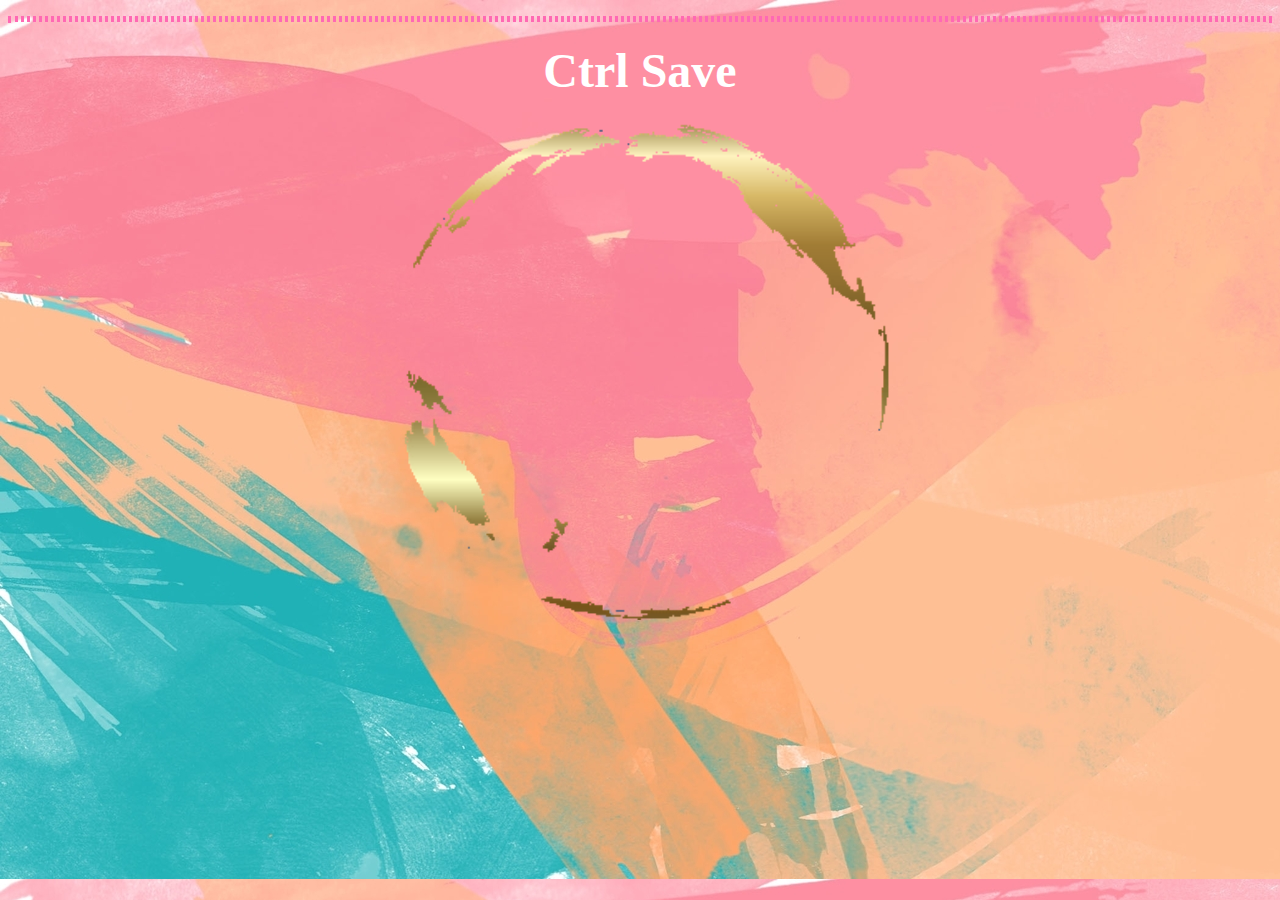
<file: index.html>
<!DOCTYPE html>
<html>
  <head>
    <meta name="viewport" content="width=device-width, initial-scale=1">
<style>
.container {
  position: relative;
  width: 50%;
}

.image {
  display: block;
  width: 100%;
  height: auto;
}

.overlay {
  position: absolute;
  top: 0;
  bottom: 0;
  left: 0;
  right: 0;
  height: 100%;
  width: 100%;
  opacity: 0;
  transition: .5s ease;
  background-color:	#AFEEEE;
}

.container:hover .overlay {
  opacity: 1;
}

.text {
  color: white;
  font-size: 57px;
  position: absolute;
  top: 50%;
  left: 50%;
  -webkit-transform: translate(-50%, -50%);
  -ms-transform: translate(-50%, -50%);
  transform: translate(-50%, -50%);
  text-align: center;
}
</style>
    <link rel="stylesheet" href="https://stackpath.bootstrapcdn.com/bootstrap/4.1.3/css/bootstrap.min.css" integrity="sha384-MCw98/SFnGE8fJT3GXwEOngsV7Zt27NXFoaoApmYm81iuXoPkFOJwJ8ERdknLPMO" crossorigin="anonymous">
    <meta charset="utf-8">
    <meta name="viewport" content="width=device-width, initial-scale=1, shrink-to-fit=no">
  <style>
  p.dotted {border-style: dotted;}
  </style>
  <link rel="stylesheet" href="finalproject.css">
  </head>
  <body>

    <p class="dotted"><center><strong></strong></p>
        <h1><font size="15"><strong>Ctrl Save</font></strong></h1>

  <div class="container"><a href="2ndpage.html">
    <img src="gold.gif" alt="Avatar" height="500" width="500">
    <div class="overlay">
      <div class="text">Start Playing!</div>
    </div>
  </div>
      <script src="https://code.jquery.com/jquery-3.3.1.slim.min.js" integrity="sha384-q8i/X+965DzO0rT7abK41JStQIAqVgRVzpbzo5smXKp4YfRvH+8abtTE1Pi6jizo" crossorigin="anonymous"></script>
  <script src="https://cdnjs.cloudflare.com/ajax/libs/popper.js/1.14.3/umd/popper.min.js" integrity="sha384-ZMP7rVo3mIykV+2+9J3UJ46jBk0WLaUAdn689aCwoqbBJiSnjAK/l8WvCWPIPm49" crossorigin="anonymous"></script>
  <script src="https://stackpath.bootstrapcdn.com/bootstrap/4.1.3/js/bootstrap.min.js" integrity="sha384-ChfqqxuZUCnJSK3+MXmPNIyE6ZbWh2IMqE241rYiqJxyMiZ6OW/JmZQ5stwEULTy" crossorigin="anonymous"></script>
  </body>
</html>
</file>
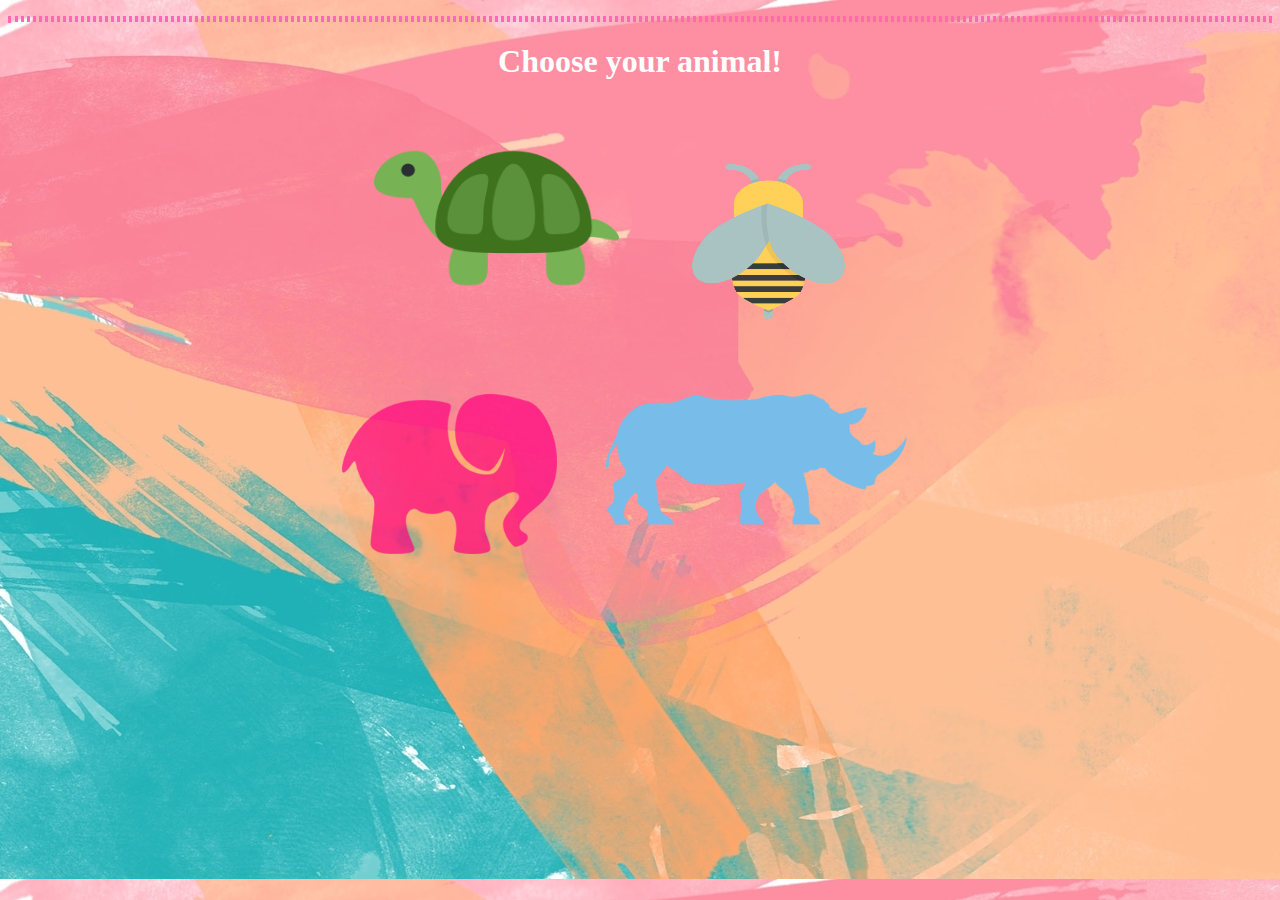
<file: 2ndpage.html>
<!DOCTYPE html>
<html>
  <head>
    <style>
    p.dotted {border-style: dotted;}
    </style>
    <link rel="stylesheet" href="finalproject.css">
  </head>
  <body>
    <p class="dotted"><center><strong> </strong>
      <h1><font color="white">Choose your animal!</h1>
    <div id="col">
    <p>
    <right><button type="button" button class = "turtle" type="button"><a href="turtle.html"><img src="turtle.jpg" title="Turtle" height="230" width="245">
      <button type="button" button class = "bee" type="button"><a href="bee.html"><img src="bees.jpg" title="Bee" height="183" width="275"></center>

    <center><button type="button" button class = "elephant" type="button"><a href="elephant.html"><img src="elephant.jpg" title="Elephant" height="160" width="215">
    <button type="button" button class = "rhino" type="button"><a href="rhino.html"><img src="rhino.jpg" title="Rhino" height="200" width="370"></center>
    </div>

  </body>
</html>
</file>
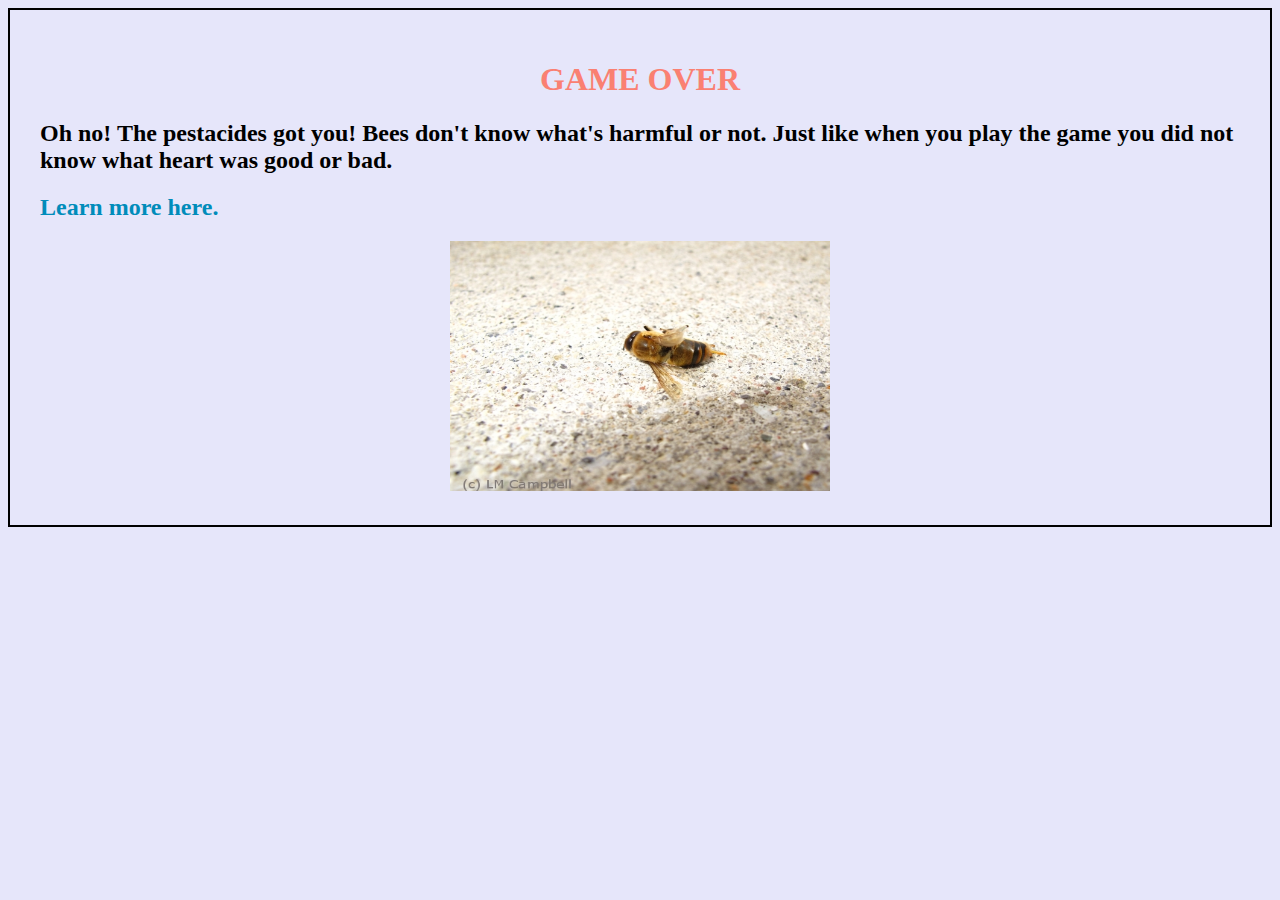
<file: game over bee.html>
<!DOCTYPE html>
<html>
<head>
  <link rel="stylesheet" href="infoPage.css">
<style>
div {
    border: 2px solid black;
    padding: 30px;
}

h1 {
    text-align: center;
    color:	#FA8072;
}

p {
    text-indent: 50px;
    text-align: justify;
    letter-spacing: 3px;
}

a {
    text-decoration: none;
    color: #008CBA;
}
</style>
</head>
<body>

<div>
<h1>GAME OVER</h1>
<h2>Oh no! The pestacides got you! Bees don't know what's harmful or not. Just like when you play the game you did not know what heart was good or bad. </h2> 
<h2><a href="information page.html">Learn more here.</a></h2>
<center><img src="dead bee.jpg" alt="dead bee" width="380" height="250"></center>

</div>

</body>
</file>
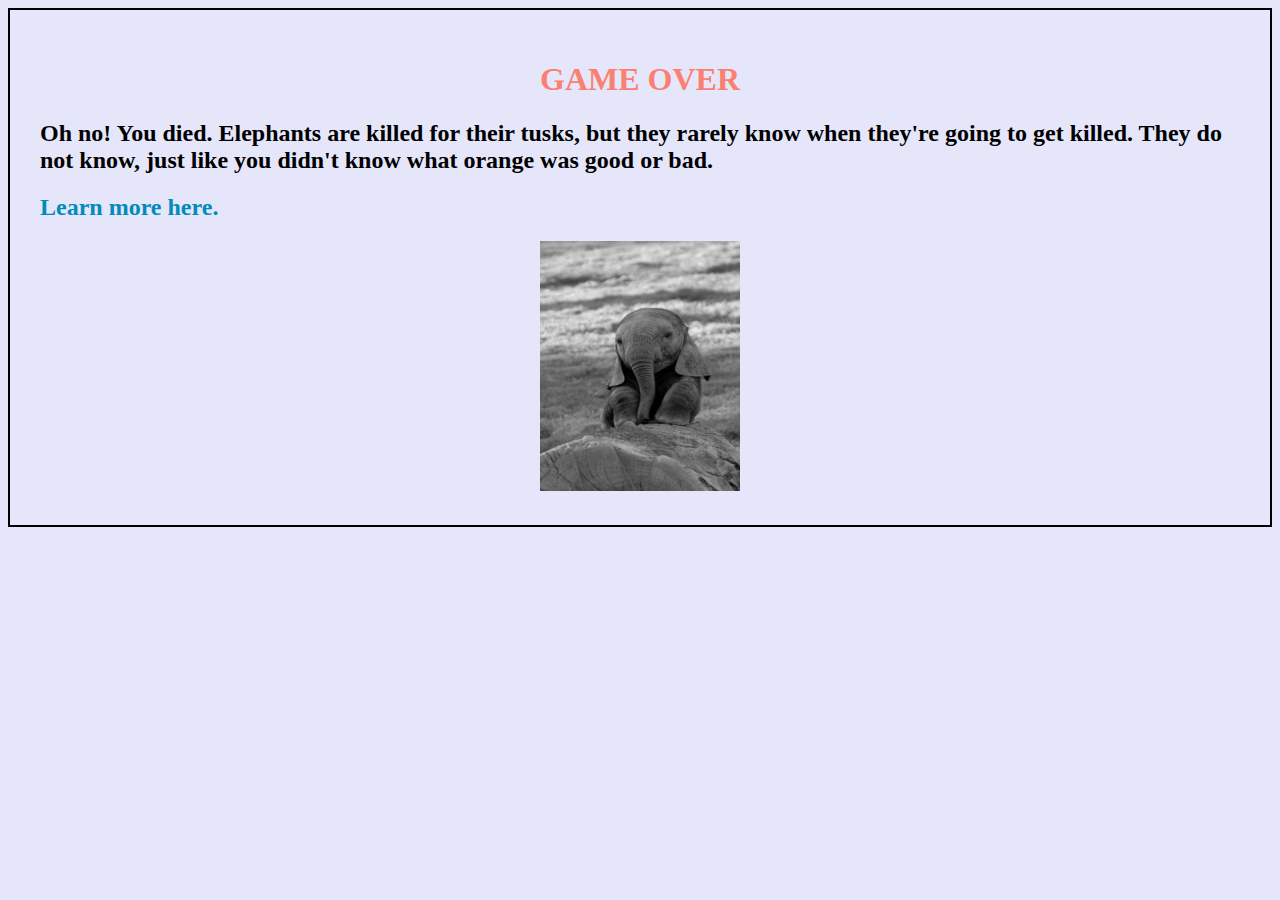
<file: game over elephant.html>
<!DOCTYPE html>
<html>
<head>
  <link rel="stylesheet" href="infoPage.css">
<style>
div {
    border: 2px solid black;
    padding: 30px;
}

h1 {
    text-align: center;
    color:	#FA8072;
}

p {
    text-indent: 50px;
    text-align: justify;
    letter-spacing: 3px;
}

a {
    text-decoration: none;
    color: #008CBA;
}
</style>
</head>
<body>

<div>
<h1>GAME OVER</h1>
<h2>Oh no! You died. Elephants are killed for their tusks, but they rarely know when they're going to get killed. They do not know, just like you didn't know what orange was good or bad.</h2>
<h2><a href="information page.html">Learn more here.</a></h2>
<center><img src="sad.jpg" alt="elephant" width="200" height="250"></center>

</div>

</body>
</file>
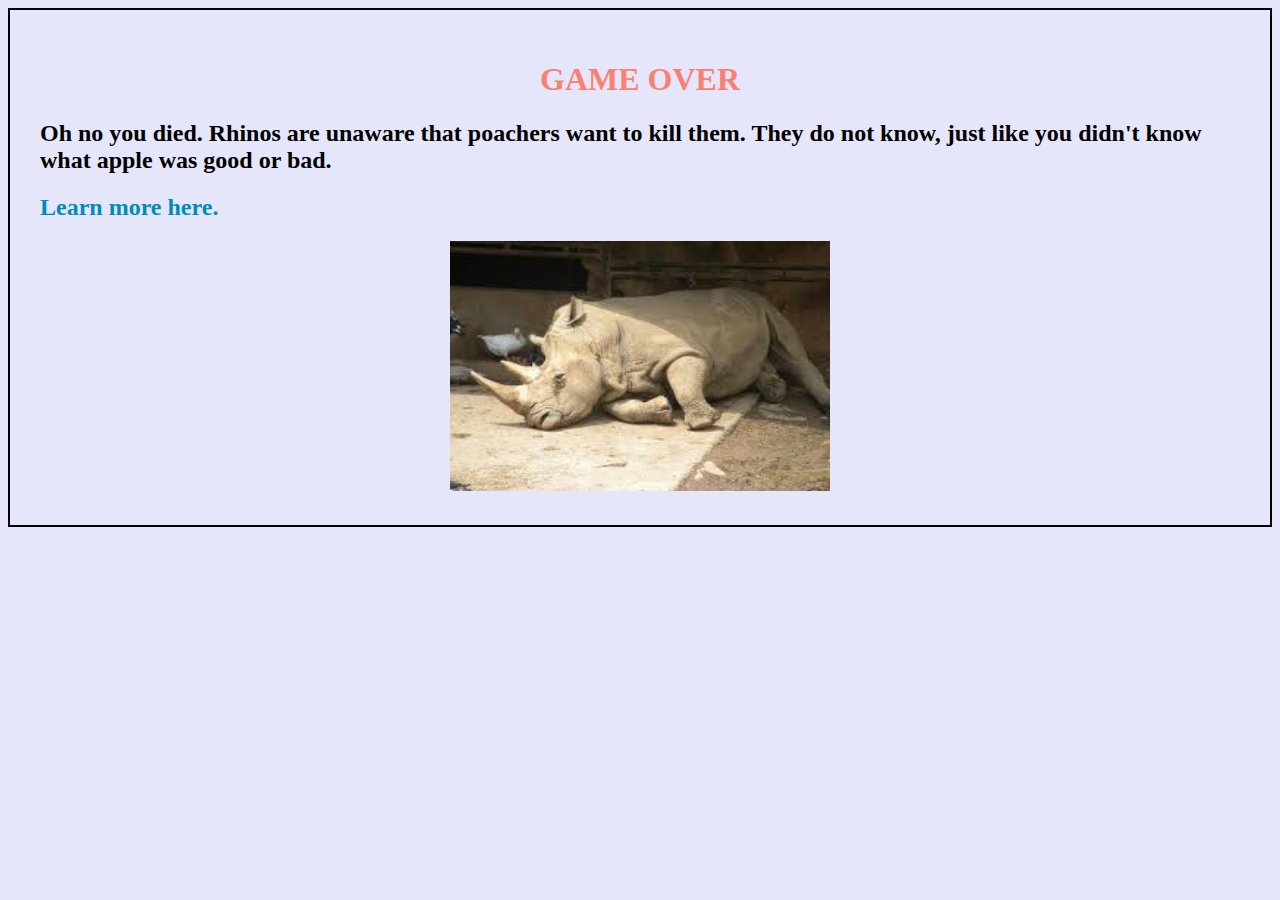
<file: game over rhino.html>
<!DOCTYPE html>
<html>
<head>
  <link rel="stylesheet" href="infoPage.css">
<style>
div {
    border: 2px solid black;
    padding: 30px;
}

h1 {
    text-align: center;
    color:	#FA8072;
}

p {
    text-indent: 50px;
    text-align: justify;
    letter-spacing: 3px;
}

a {
    text-decoration: none;
    color: #008CBA;
}
</style>
</head>
<body>

<div>
<h1>GAME OVER</h1>
<h2> Oh no you died. Rhinos are unaware that poachers want to kill them. They do not know, just like you didn't know what apple was good or bad. </h2>
<h2><a href="information page.html">Learn more here.</a></h2>
<center><img src="sad rhino.jpg" alt="rhino" width="380" height="250"></center>

</div>

</body>
</file>
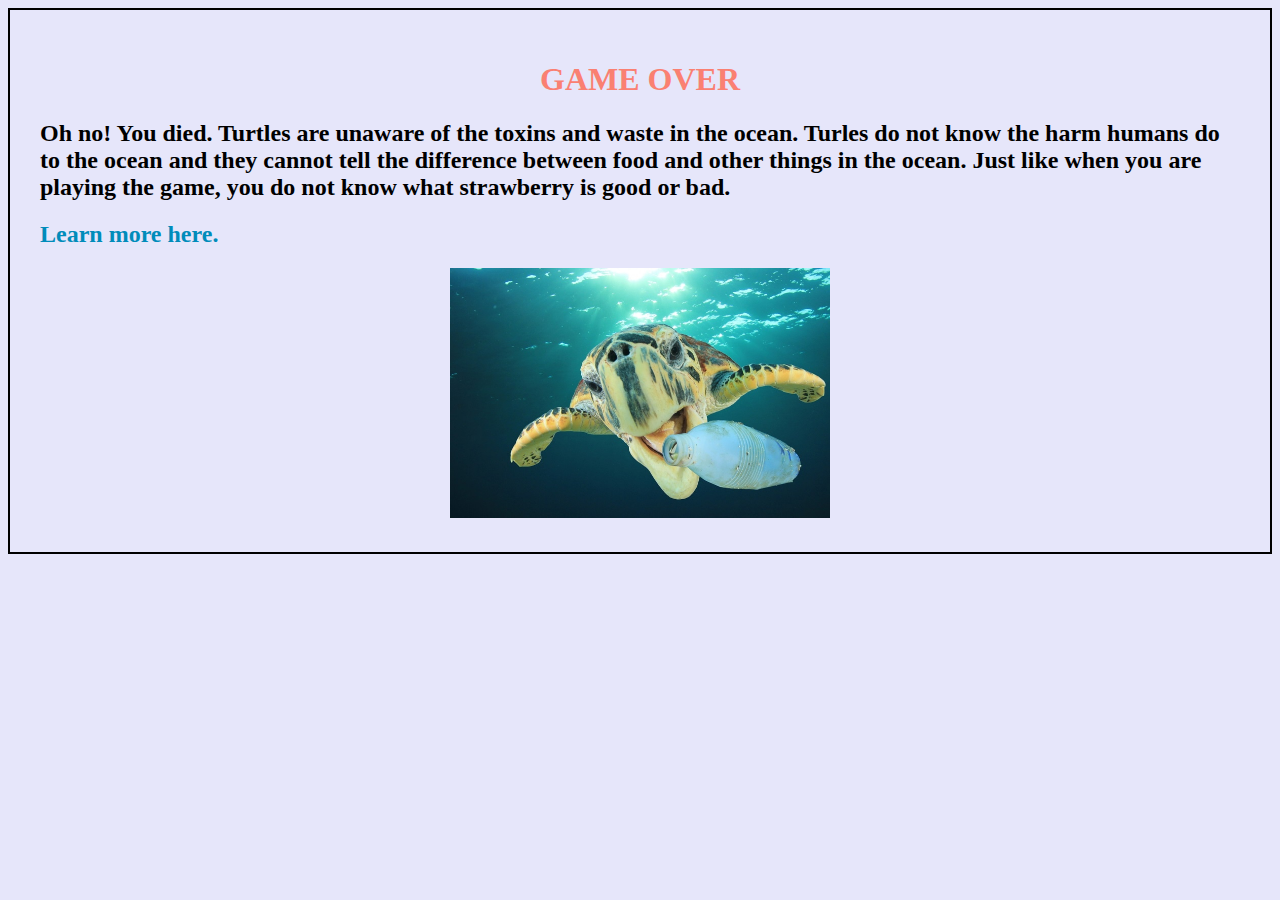
<file: game over.html>
<!DOCTYPE html>
<html>
<head>
  <link rel="stylesheet" href="infoPage.css">
<style>
div {
    border: 2px solid black;
    padding: 30px;
}

h1 {
    text-align: center;
    color:	#FA8072;
}

p {
    text-indent: 50px;
    text-align: justify;
    letter-spacing: 3px;
}

a {
    text-decoration: none;
    color: #008CBA;
}
</style>
</head>
<body>

<div>
<h1>GAME OVER</h1>
<h2>Oh no! You died. Turtles are unaware of the toxins and waste in the ocean. Turles do not know the harm humans do to the ocean and they cannot tell the difference between food and other things in the ocean. Just like when you are playing the game, you do not know what strawberry is good or bad.</h2>
<h2><a href="information page.html">Learn more here.</a></h2>
<center><img src="turtle in net.jpg" alt="Turtle" width="380" height="250"></center>

</div>

</body>
</file>
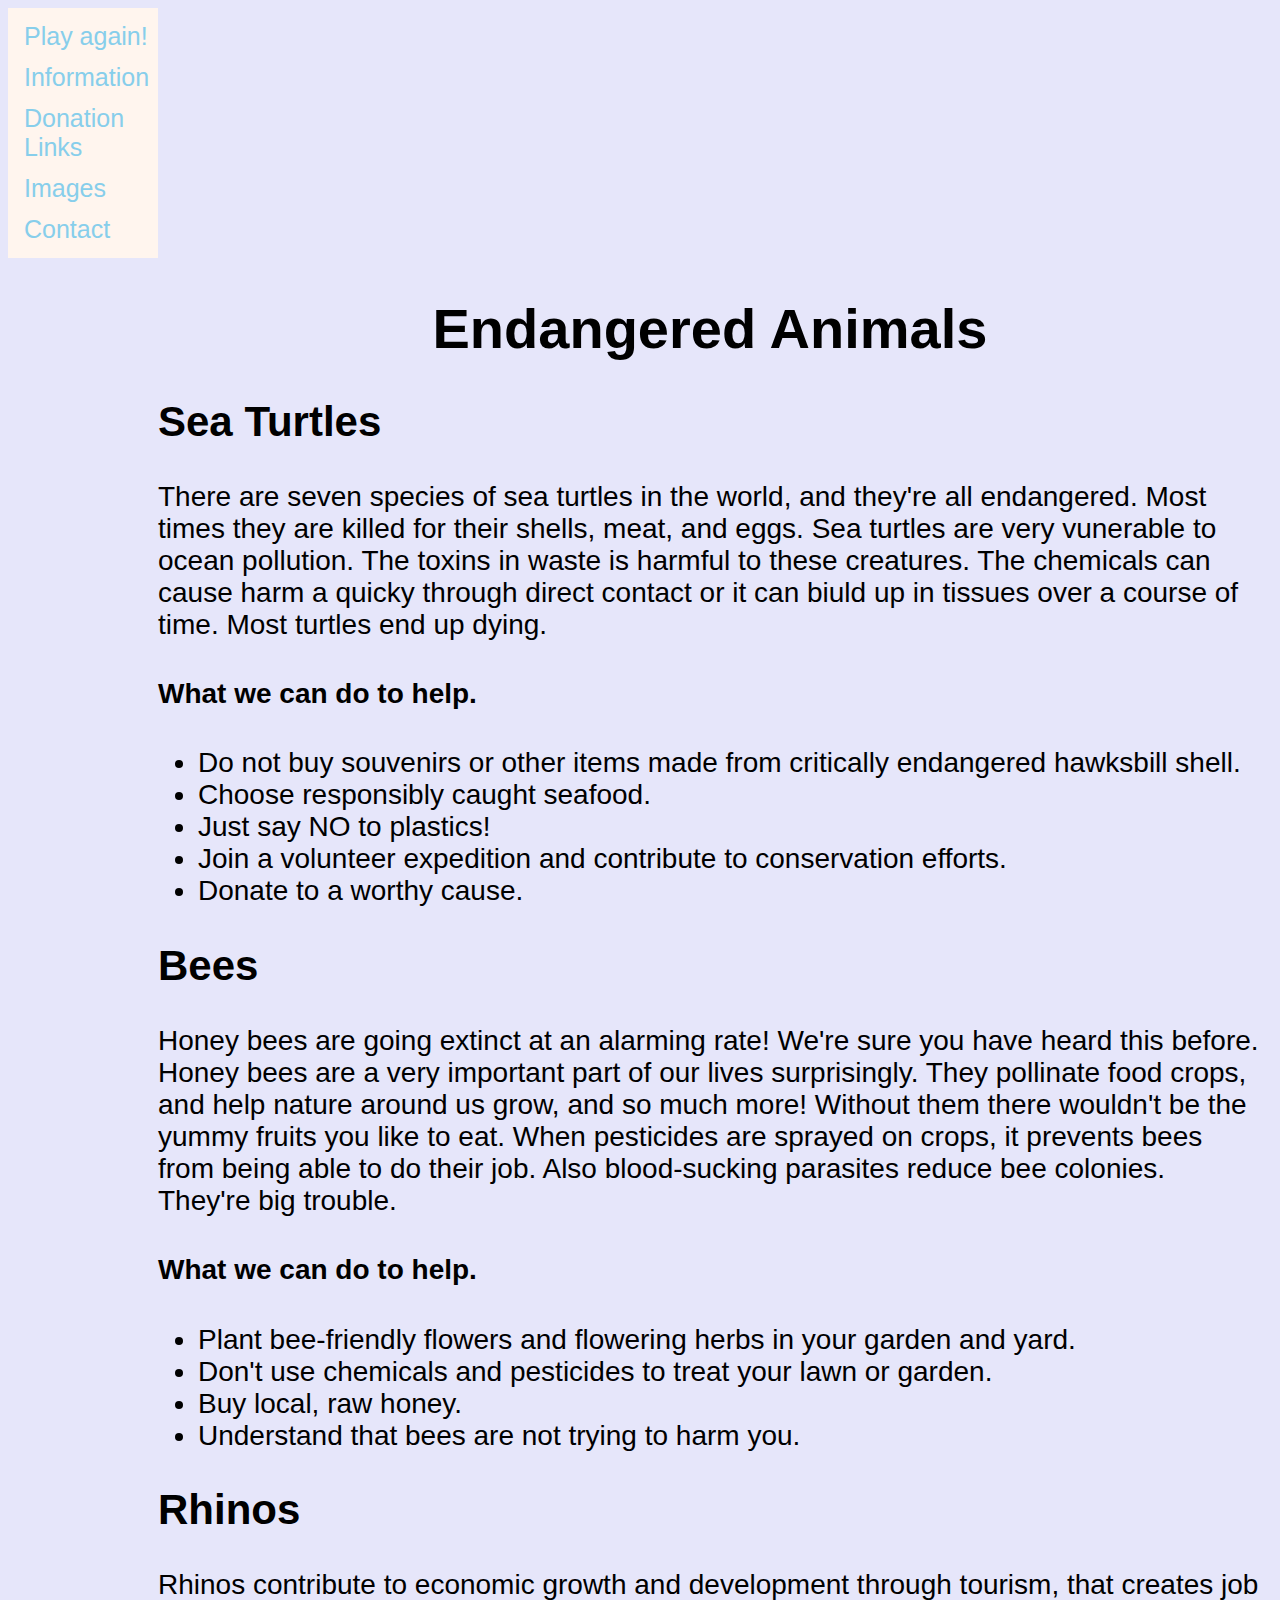
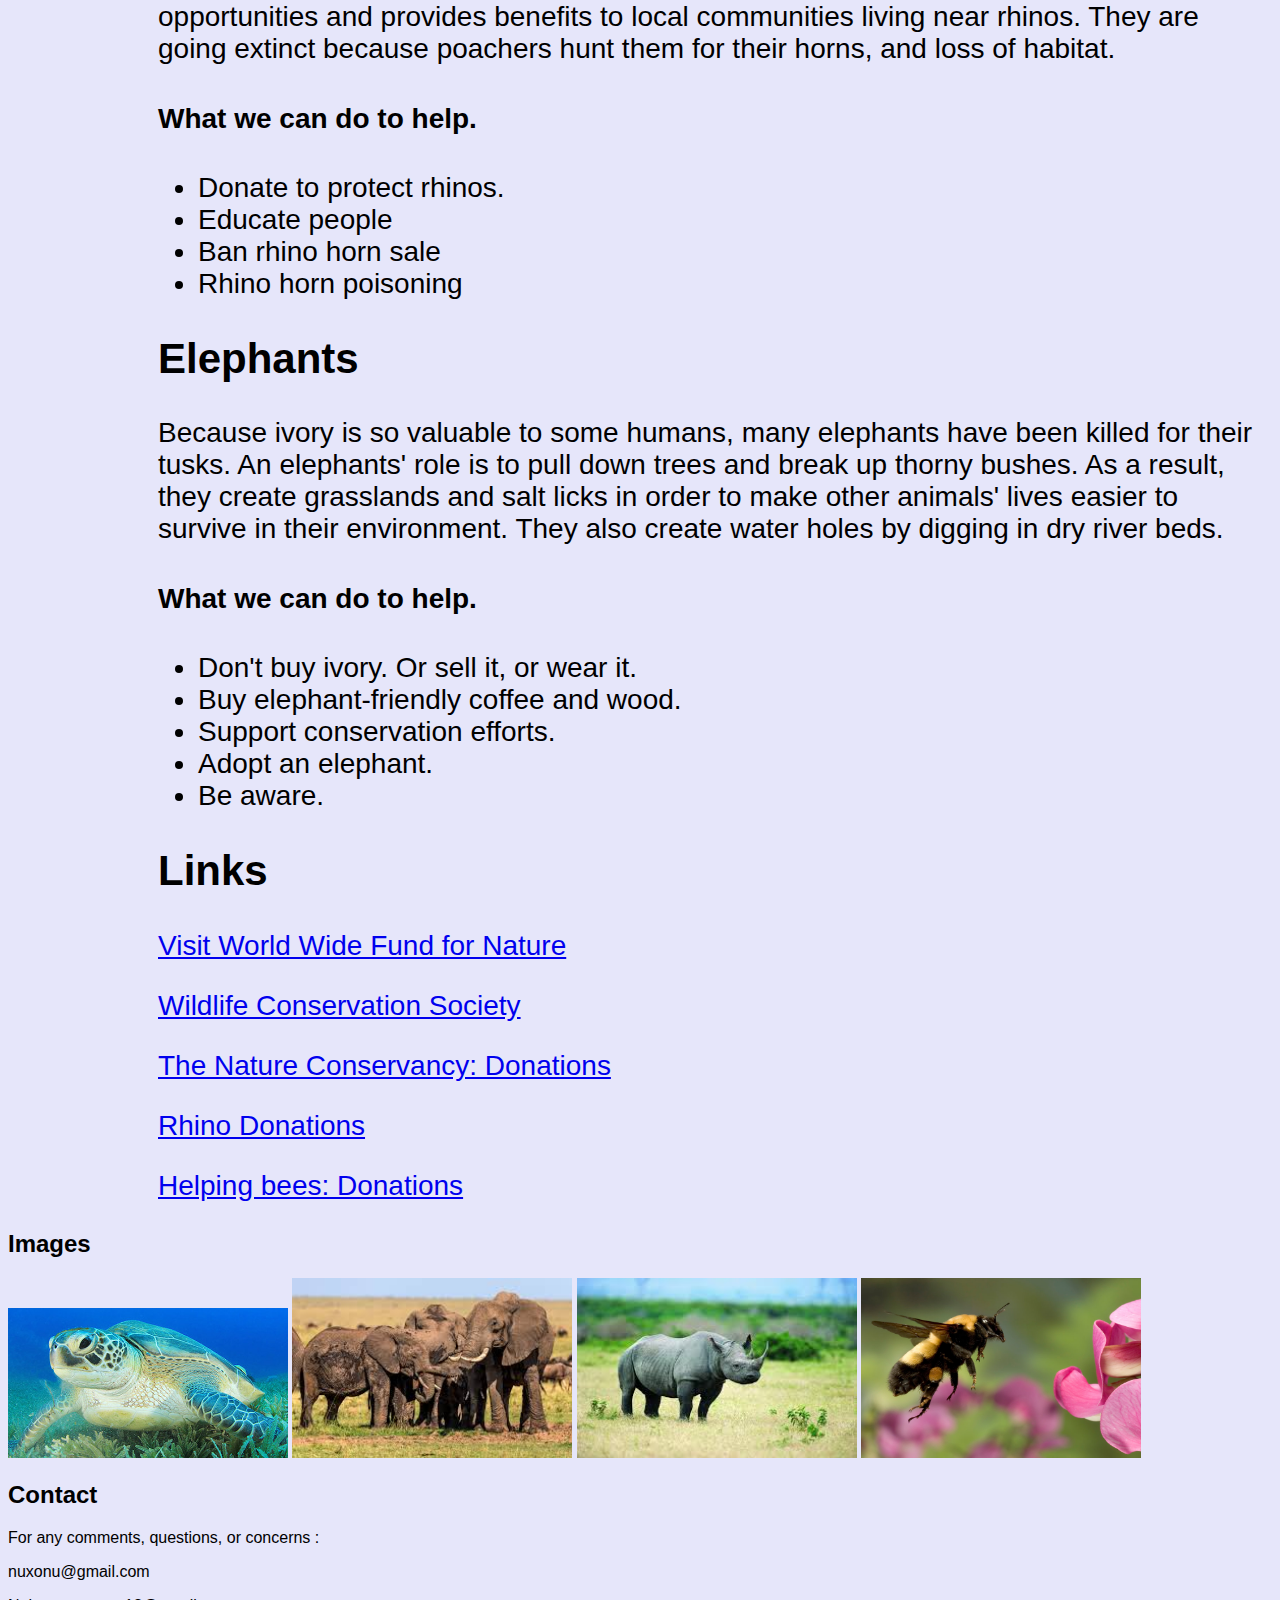
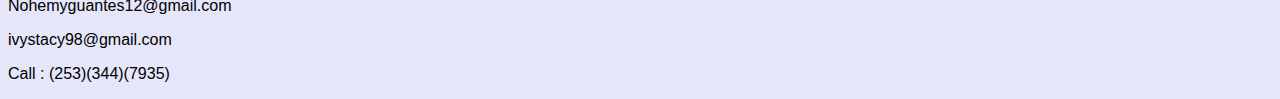
<file: information page.html>
<!DOCTYPE html>
<html>
<head>
<link rel="stylesheet" href="infoPage.css">
<meta name="viewport" content="width=device-width, initial-scale=1">
<style>
p.double {border-style: double;}
body {
    font-family: "Lato", sans-serif;
}

.sidenav {
    width: 150px;
    position: right;
    z-index: 1;
    top: 20px;
    left: 10px;
    background:#FFF5EE;
    overflow-x: hidden;
    padding: 8px 0;
}

.sidenav a {
    padding: 6px 8px 6px 16px;
    text-decoration: none;
    font-size: 25px;
    color:	#87CEEB;
    display: block;
}

.sidenav a:hover {
    color:	#FFB6C1;
}

.main {
    margin-left: 140px; /* Same width as the sidebar + left position in px */
    font-size: 28px; /* Increased text to enable scrolling */
    padding: 0px 10px;
}

@media screen and (max-height: 450px) {
    .sidenav {padding-top: 15px;}
    .sidenav a {font-size: 18px;}
}
</style>
</head>
<body>

<div class="sidenav">
  <a href="index.html">Play again!</a>
  <a href="#C3">Information</a>
  <a href="#C4">Donation Links</a>
  <a href="#C6">Images</a>
  <a href="#C5">Contact</a>

</div>

<div class="main">
    <h2 id="C3"></h2>
  <h1><center><class="double">Endangered Animals</center></h1>
  <h2>Sea Turtles</h2>
    <p>There are seven species of sea turtles in the world, and they're all endangered. Most times they are killed for their shells, meat, and eggs. Sea turtles are very vunerable to ocean pollution. The toxins in waste is harmful to these creatures. The chemicals can cause harm a quicky through direct contact or it can biuld up in tissues over a course of time. Most turtles end up dying.</p>
  <h4>What we can do to help.</h4>
  <ul>
    <li> Do not buy souvenirs or other items made from critically endangered hawksbill shell.</li>
    <li>Choose responsibly caught seafood.</li>
    <li> Just say NO to plastics! </li>
    <li>Join a volunteer expedition and contribute to conservation efforts.</li>
    <li>Donate to a worthy cause.</li>
  </ul>
  <h2>Bees</h2>
    <p>Honey bees are going extinct at an alarming rate! We're sure you have heard this before. Honey bees are a very important part of our lives surprisingly. They pollinate food crops, and help nature around us grow, and so much more! Without them there wouldn't be the yummy fruits you like to eat. When pesticides are sprayed on crops, it prevents bees from being able to do their job. Also blood-sucking parasites reduce bee colonies. They're big trouble.  </p>
    <h4>What we can do to help.</h4>
    <ul>
      <li>Plant bee-friendly flowers and flowering herbs in your garden and yard.</li>
      <li>Don't use chemicals and pesticides to treat your lawn or garden.</li>
      <li>Buy local, raw honey.</li>
      <li>Understand that bees are not trying to harm you.</li>
    </ul>
  <h2>Rhinos</h2>
    <p>Rhinos contribute to economic growth and development through tourism, that creates job opportunities and provides benefits to local communities living near rhinos. They are going extinct because poachers hunt them for their horns, and loss of habitat. </p>
    <h4>What we can do to help.</h4>
    <ul>
      <li>Donate to protect rhinos.</li>
      <li>Educate people</li>
      <li>Ban rhino horn sale</li>
      <li>Rhino horn poisoning</li>
    </ul>
  <h2>Elephants</h2>
  <p>Because ivory is so valuable to some humans, many elephants have been killed for their tusks. An elephants' role is to pull down trees and break up thorny bushes. As a result, they create grasslands and salt licks in order to make other animals' lives easier to survive in their environment. They also create water holes by digging in dry river beds.</p>
  <h4>What we can do to help.</h4>

<ul>
  <li>Don't buy ivory. Or sell it, or wear it.</li>
  <li>Buy elephant-friendly coffee and wood.</li>
  <li>Support conservation efforts.</li>
  <li>Adopt an elephant.</li>
  <li>Be aware.</li>
</ul>
  <h2 id="C4">Links</h2>
  <p><a href="https://gifts.worldwildlife.org/gift-center/gifts/Species-Adoptions.aspx?sc=AWY1800OQ18355A01324RX&gclid=Cj0KCQjw77TbBRDtARIsAC4l83kxy3T62I_FaIzlJ8uTBSv4Urozbh6eU-3Dlrm32amesNqgFKmLNtsaAgO_EALw_wcB">Visit World Wide Fund for Nature</a></p>
  <p><a href="https://www.wcs.org/our-work/wildlife">Wildlife Conservation Society</a></p>
  <p><a href="https://support.nature.org/site/Donation2?10420.donation=form1&df_id=10420">The Nature Conservancy: Donations</a></p>
  <p><a href="https://www.wildtomorrowfund.org/protect-rhinos?gclid=CjwKCAjw2MTbBRASEiwAdYIpsah8rw9UnBQjuamU0IZnkGaAbZ070Y_4DqtliJBvZViUtCzuADHu6xoCkccQAvD_BwE">Rhino Donations</a></p>
  <p><a href="https://thehoneybeeconservancy.org/donate-now/">Helping bees: Donations</a></p>
</div>
  <h2 id="C6">Images</h2>
  <img src="endangered1.jpg" alt="Turtle" width="280" height="150">
  <img src="endangered2.jpg" alt="elephant" width="280" height="180">
  <img src="endangered3.jpg" alt="rhino" width="280" height="180">
  <img src="bee.jpg" alt="bee" width="280" height="180">
  <h2 id="C5">Contact</h2>
  For any comments, questions, or concerns :
  <p>nuxonu@gmail.com </p>
  <p>Nohemyguantes12@gmail.com </p>
  <p>ivystacy98@gmail.com</p>
  <p>Call : (253)(344)(7935)</p>

</body>
</html>
</file>
<file: finalproject.css>
body{
   background-image: url("back.jpg");
   color: white;
     font-size: 145%s
}
.earth{
  background: transparent;
  border: none;
}
.turtle{
  background: transparent;
  border: none;
}
.elephant{
  background: transparent;
  border: none;
}
.bee{
  background: transparent;
  border: none;
}
.rhino{
  background: transparent;
  border:none;
}
.dotted{
  color: Hotpink ;
}
</file>
<file: infoPage.css>
body{
   background-color: #E6E6FA;
 }
</file>
